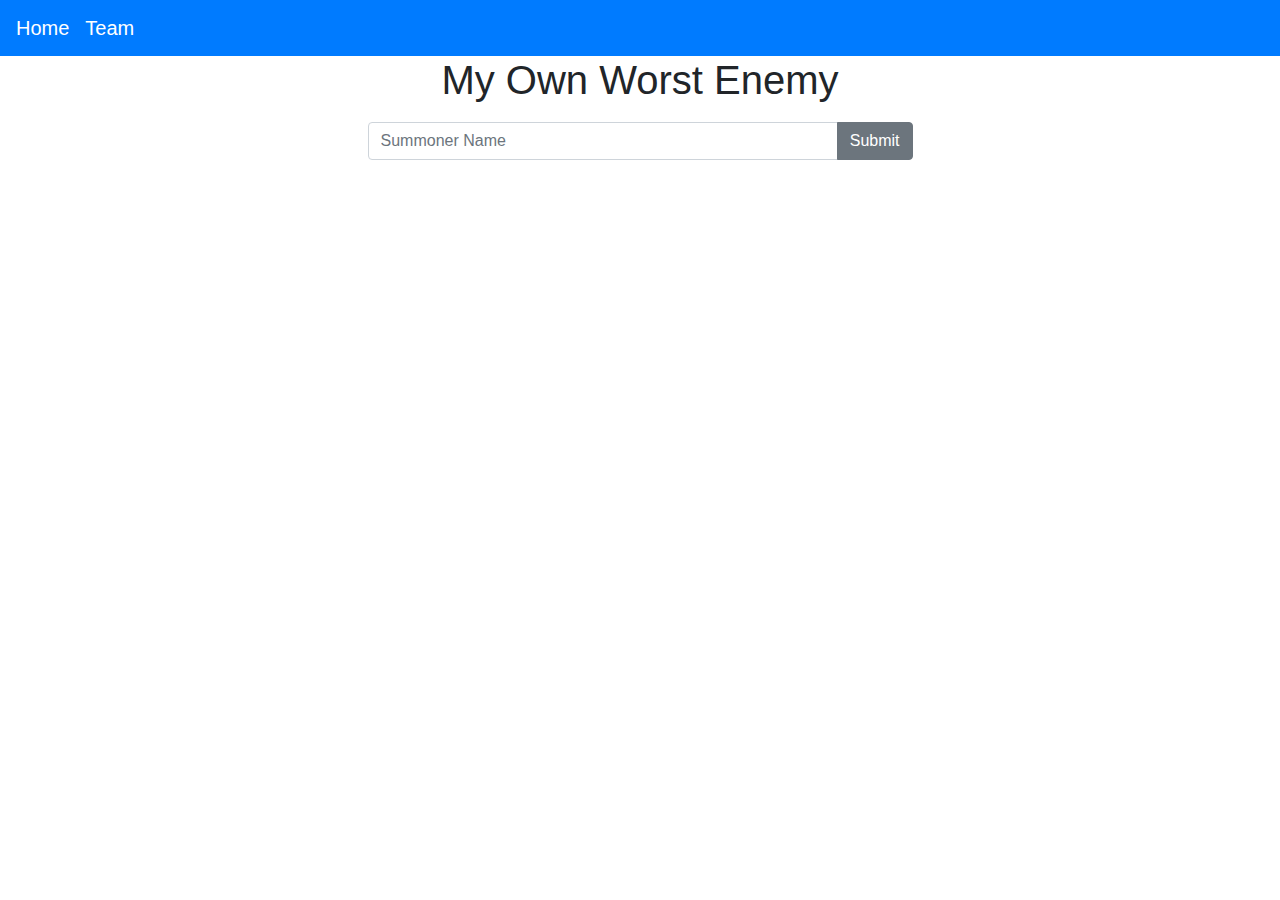
<file: index.html>
<!DOCTYPE html>
<html>
	<head>
		<style>
			#input {
				width: 565px;
				padding: 10px;

				/* Center form on page horizontally & vertically*/
				margin:0 auto;
			}
		</style>
		<link rel="stylesheet" href="https://maxcdn.bootstrapcdn.com/bootstrap/4.0.0/css/bootstrap.min.css" integrity="sha384-Gn5384xqQ1aoWXA+058RXPxPg6fy4IWvTNh0E263XmFcJlSAwiGgFAW/dAiS6JXm" crossorigin="anonymous">
		<script src="http://code.jquery.com/jquery-1.11.3.min.js"></script>
		<script>
			$(document).ready(function()
			{
				// if user clicks submit function
				$("#submit").click(function()
				{
					window.$_GET = location.search.substr(1).split("&").reduce((o,i)=>(u=decodeURIComponent,[k,v]=i.split("="),o[u(k)]=v&&u(v),o),{});
					var summonerName = document.getElementById("text");
					console.log("summonerName.value = " + summonerName.value);

					var url = "";
					// if no url prameter exists and user pushed submit button
					if ($_GET['summonerName'] == undefined)
					{
						console.log("no url prameter exists and user pushed submit button");
						url = document.location.href + "?summonerName=" + summonerName.value;
						console.log("url = " + url);
						window.history.pushState(null, null, url);
					}
					// if url parameter exists and person pushed submit button
					else if ($_GET['summonerName'] != undefined && urlCall == false) {
						console.log("url parameter exists and person pushed submit button");
						url = document.location.href.split("?")[0]  + "?summonerName=" + summonerName.value;
						console.log("url = " + url);
						window.history.pushState(null, null, url);
					}
					// if url parameter exists and page was reloaded
					else
					{
						console.log("url parameter exists and page was reloaded");
						$("#text").val($_GET['summonerName'].replace("%20", " "));
					}
	
					if (summonerName.value == "")
						alert("Enter your Summoner Name!");
					else {
						var temp = "";
//						$.getJSON("http://my-worst-enemy.centralus.cloudapp.azure.com:8080/my-worst-enemy-1.0.0/topFiveChampions/" + summonerName.value,
						$.getJSON("http://localhost:8080/topFiveChampions/" + summonerName.value,
						function(data)
						{
							console.log(data);
							console.log("Number of Champions = " + data["champions"].length);

							temp = temp + '<form id="topChamps" action="champInfo.html" method="GET"><input type="hidden" name="summonerName" value="' + encodeURIComponent(summonerName.value) + '">';
							for (i = 0; i < data["champions"].length; i++)
							{
								console.log("i = " + i)
								temp = temp + '<button type="submit" name="championId" value="' + data["champions"][i]["id"] + '"><img src="' + data["champions"][i]["splashArtUrl"] + '" alt="' + data["champions"][i]["name"] + ', ' + data["champions"][i]["title"] + '" class="champion img-raised rounded-circle img-fluid"/></button>';
							}
							temp = temp + '</form>';
							console.log(temp);

							$('#content').html(temp);
						});
					}
				});

				window.$_GET = location.search.substr(1).split("&").reduce((o,i)=>(u=decodeURIComponent,[k,v]=i.split("="),o[u(k)]=v&&u(v),o),{});
				var urlCall = false

				// if dom loads and the summonerName var is in the url, fire off the submit to load data
				if ($_GET['summonerName'] != undefined)
				{
					console.log("dom loaded and sumonerName exists");
					urlCall = true;
					$("#submit").trigger("click");
				}
				else
					console.log("summonerName doesn't exist!");
			});
		</script>
		<title>My Own Worst Enemy</title>
	</head>
	<body>
		<nav class="navbar navbar-expand-md navbar-dark bg-primary">
			<a class="navbar-brand" href="index.html">Home</a>
			<a class="navbar-brand" href="team.html">Team</a>
		</nav>

		<h1 align="center">My Own Worst Enemy</h1>
		<div id="input" class="input-group mb-3">
			<input id="text" type="text" class="form-control" name="summonerName" placeholder="Summoner Name">
			<div class="input-group-append">
				<button id="submit" class="btn btn-secondary">Submit</button>
			</div>
		</div>
		<div id="content"></div>
	</body>
</html>
</file>
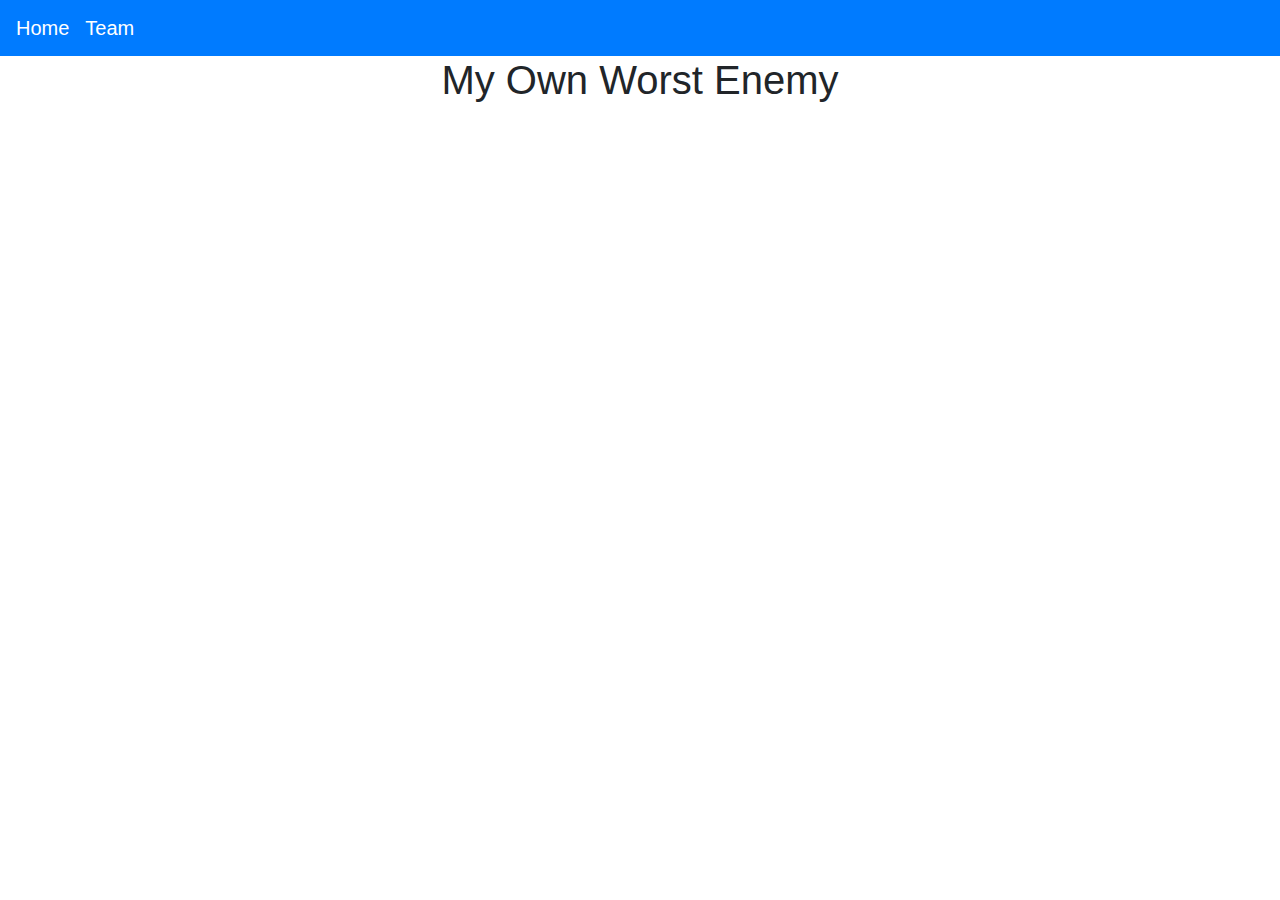
<file: champInfo.html>
<!DOCTYPE html>
<html>
	<head>
		<style>
		</style>
		<link rel="stylesheet" href="https://maxcdn.bootstrapcdn.com/bootstrap/4.0.0/css/bootstrap.min.css" integrity="sha384-Gn5384xqQ1aoWXA+058RXPxPg6fy4IWvTNh0E263XmFcJlSAwiGgFAW/dAiS6JXm" crossorigin="anonymous">
		<script src="http://code.jquery.com/jquery-1.11.3.min.js"></script>
		<script>
			$(document).ready(function()
			{
				window.$_GET = location.search.substr(1).split("&").reduce((o,i)=>(u=decodeURIComponent,[k,v]=i.split("="),o[u(k)]=v&&u(v),o),{});

				var summonerName = decodeURIComponent($_GET['summonerName']);
				console.log("summonerName = " + summonerName);
				var championId = $_GET['championId'];
				console.log("championId = " + championId);

				var temp = "";
//				$.getJSON("http://my-worst-enemy.centralus.cloudapp.azure.com:8080/my-worst-enemy-1.0.0/selectedChampion/" + championName,
				$.getJSON("http://localhost:8080/selectedChampion/" + summonerName + "/" + championId,
				function(data)
				{
					console.log(data);
//					console.log(data["champions"].length);
					//temp = temp + '<h1>You chose the champion ' + data["selectedChampion"]["name"] + ' ' + data["selectedChampion"]["title"] + '!</h1>'

					temp = temp +
							'<div class="row">' +
							'	<div class="col-sm-3 well">' +
							'		<h1>Selected Champion: ' + data["selectedChampion"]["name"] + ' ' + data["selectedChampion"]["title"] + '</h1>' +
							'		<h1>Games Played: ' + data["selectedChampion"]["numOfGames"] + '</h1>' +
							'		<img id="champion" class="img-responsive" style="width:100%" type="image" src="' + data["selectedChampion"]["loadingImageUrl"] + '" alt="' + data["selectedChampion"]["name"] + ' ' + data["selectedChampion"]["title"] + '"/>' +
							'	</div>' +
							'	<div></div>' +
							'	<div class="col-sm-8 well">' +
							'		<div class="row">' +
							'			<div class="col-sm-12">' +
							'				<h1>Enemy Champion Stats</h1>' +
							'			</div>'

					console.log(temp);

					for (i = 0; i < data["enemyChampions"].length; i++)
					{
						temp = temp +
							'			<div class="col-sm-3 well">' +
							'				<h2>' + data["enemyChampions"][i]["name"] + '</h2>' +
							'				<div class="well">' +
							'					<img id="champion" style="display:block;margin-left:auto;margin-right:auto;width:80%" type="image" src="' + data["enemyChampions"][i]["iconImageUrl"] + '" alt="' + data["enemyChampions"][i]["name"] + '"/>' +
							'				</div>' +
							'				<div class="well">Banned: ' + data["enemyChampions"][i]["gamesBanned"] + ' out of ' + data["selectedChampion"]["numOfGames"] + '</div>' +
							'				<div class="well">Losses: ' + data["enemyChampions"][i]["gamesLost"] + ' out of ' + data["enemyChampions"][i]["gamesPlayed"] + ' games</div>' +
							'			</div>'
					}

					temp = temp +
							'		</div>' +
							'	</div>' +
							'</div>'

					$('#content').html(temp);
				})
				.fail(function() {
					console.log( "error" );
				})
			});
		</script>
		<title>My Own Worst Enemy</title>
	</head>
	<body>
		<nav class="navbar navbar-expand-md navbar-dark bg-primary">
			<a class="navbar-brand" href="index.html">Home</a>
			<a class="navbar-brand" href="team.html">Team</a>
		</nav>

		<h1 align="center">My Own Worst Enemy</h1>
		<div id="content" class="container-fluid"></div>
	</body>
</html>
</file>
